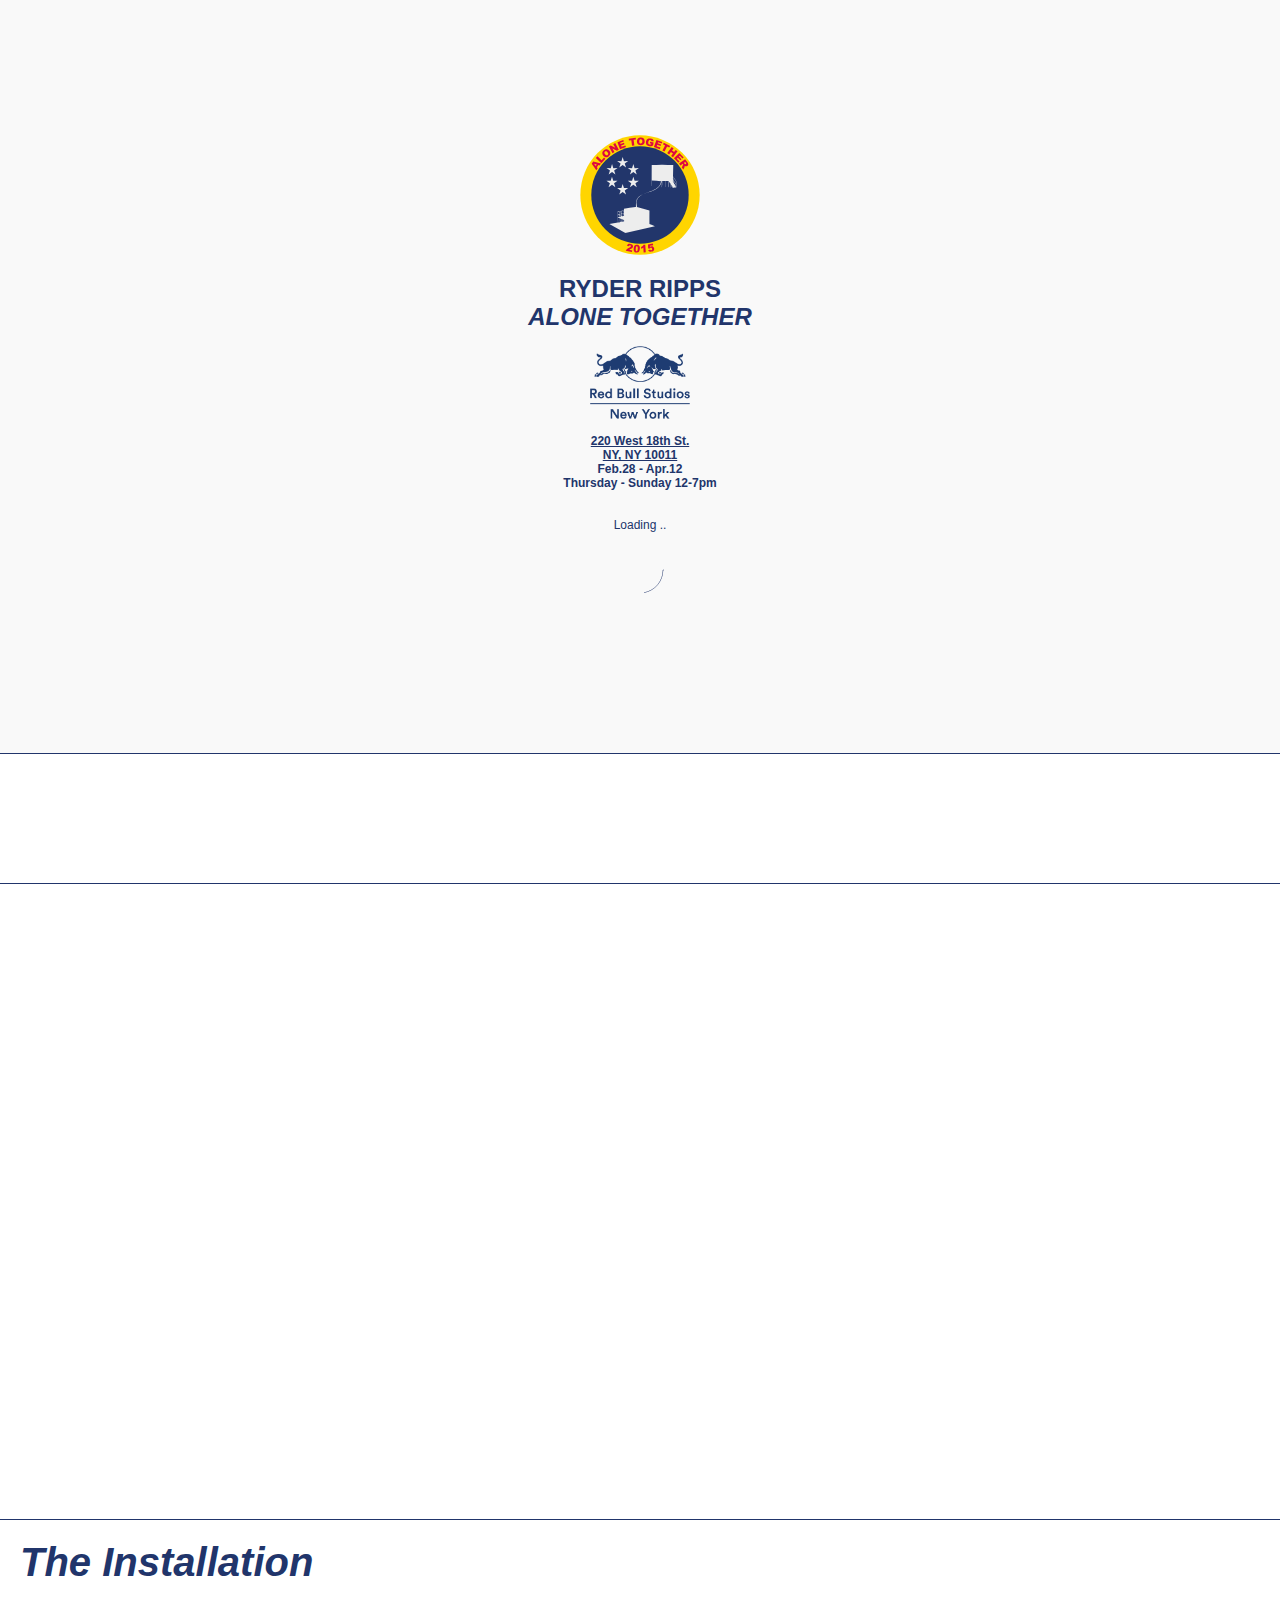
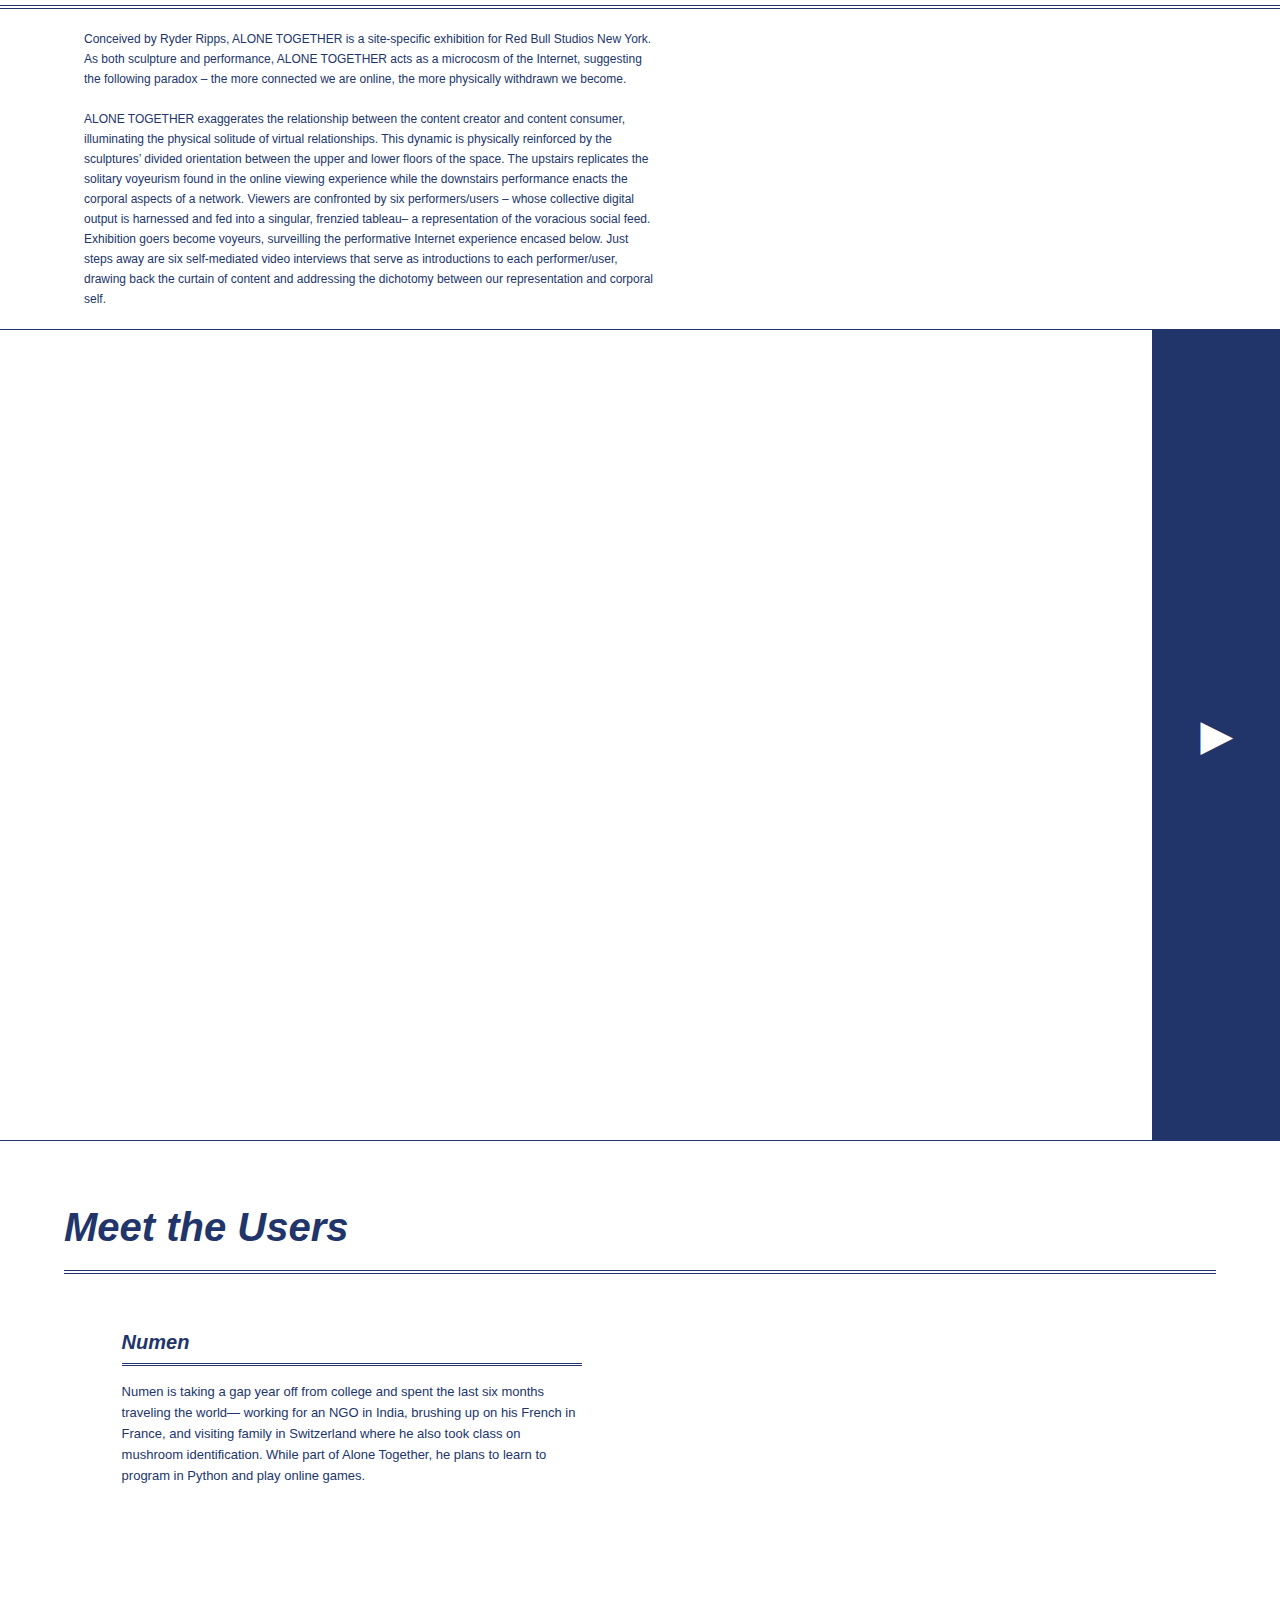
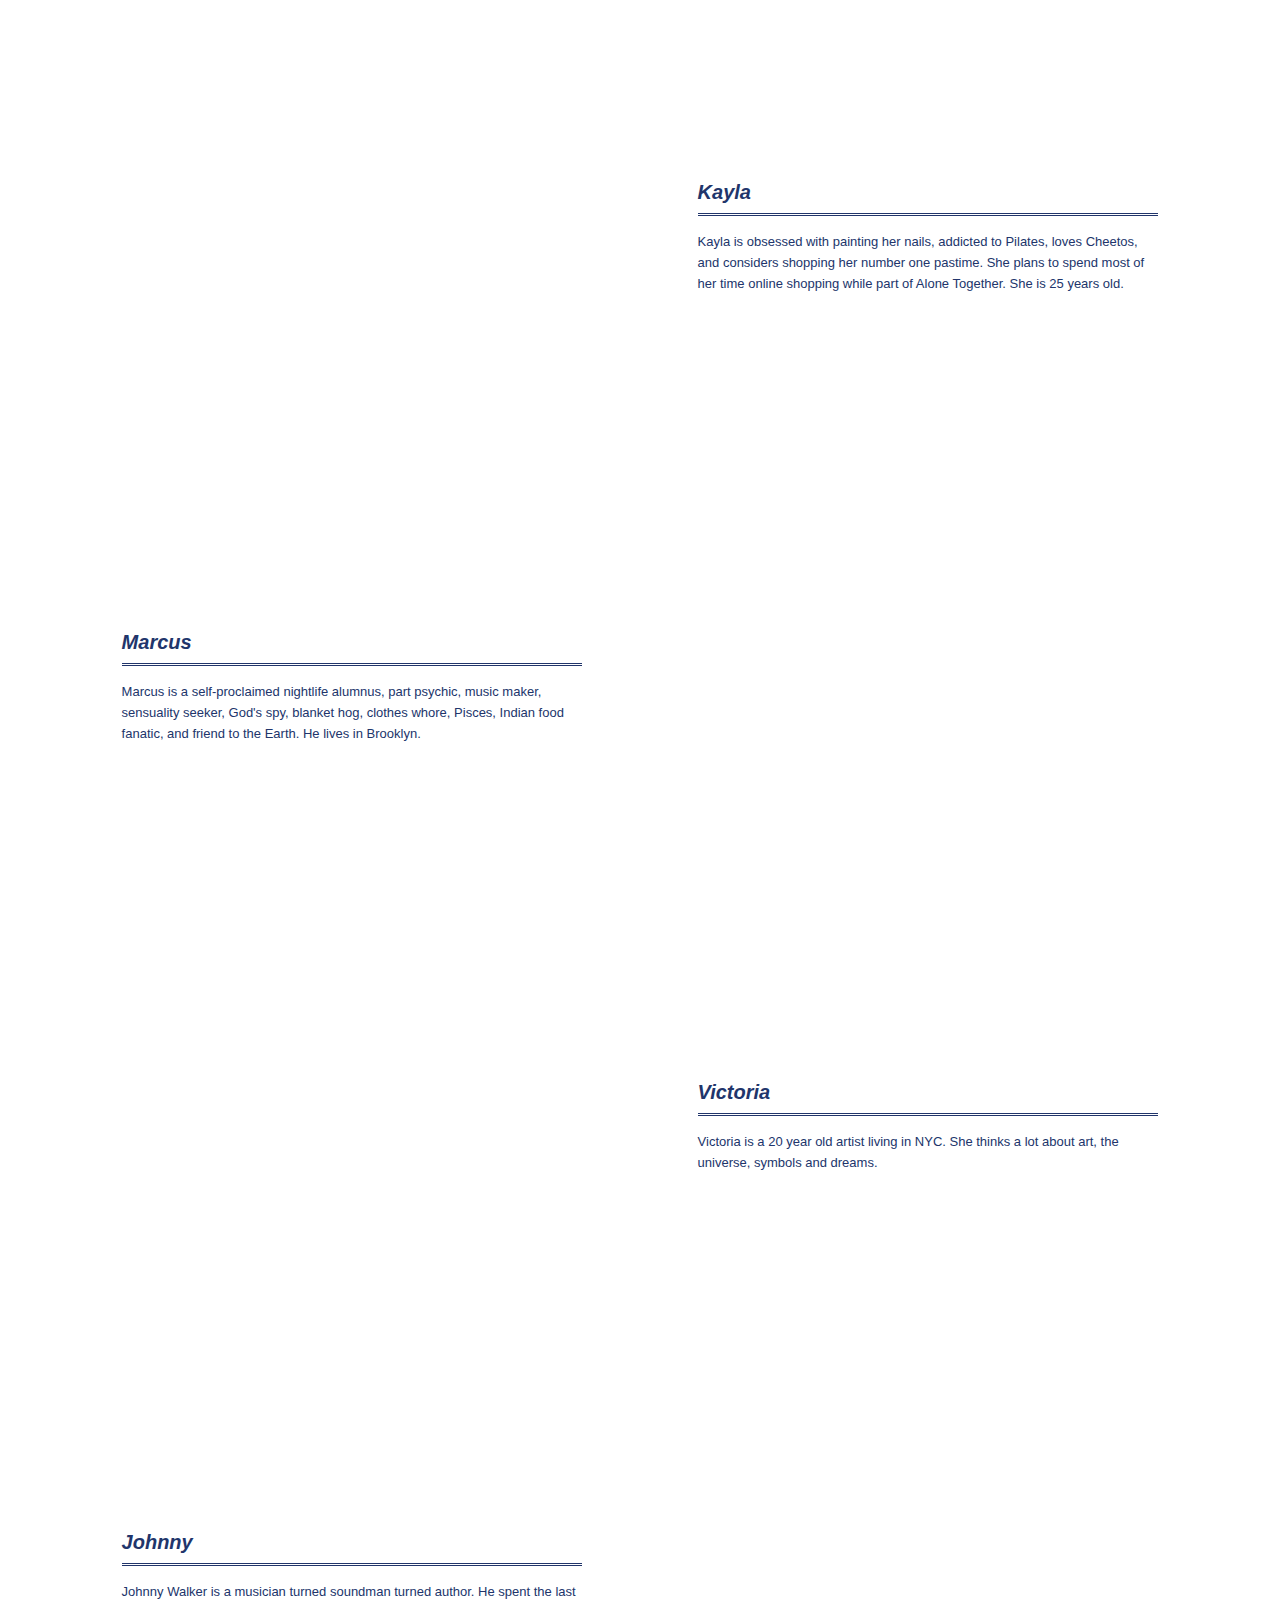
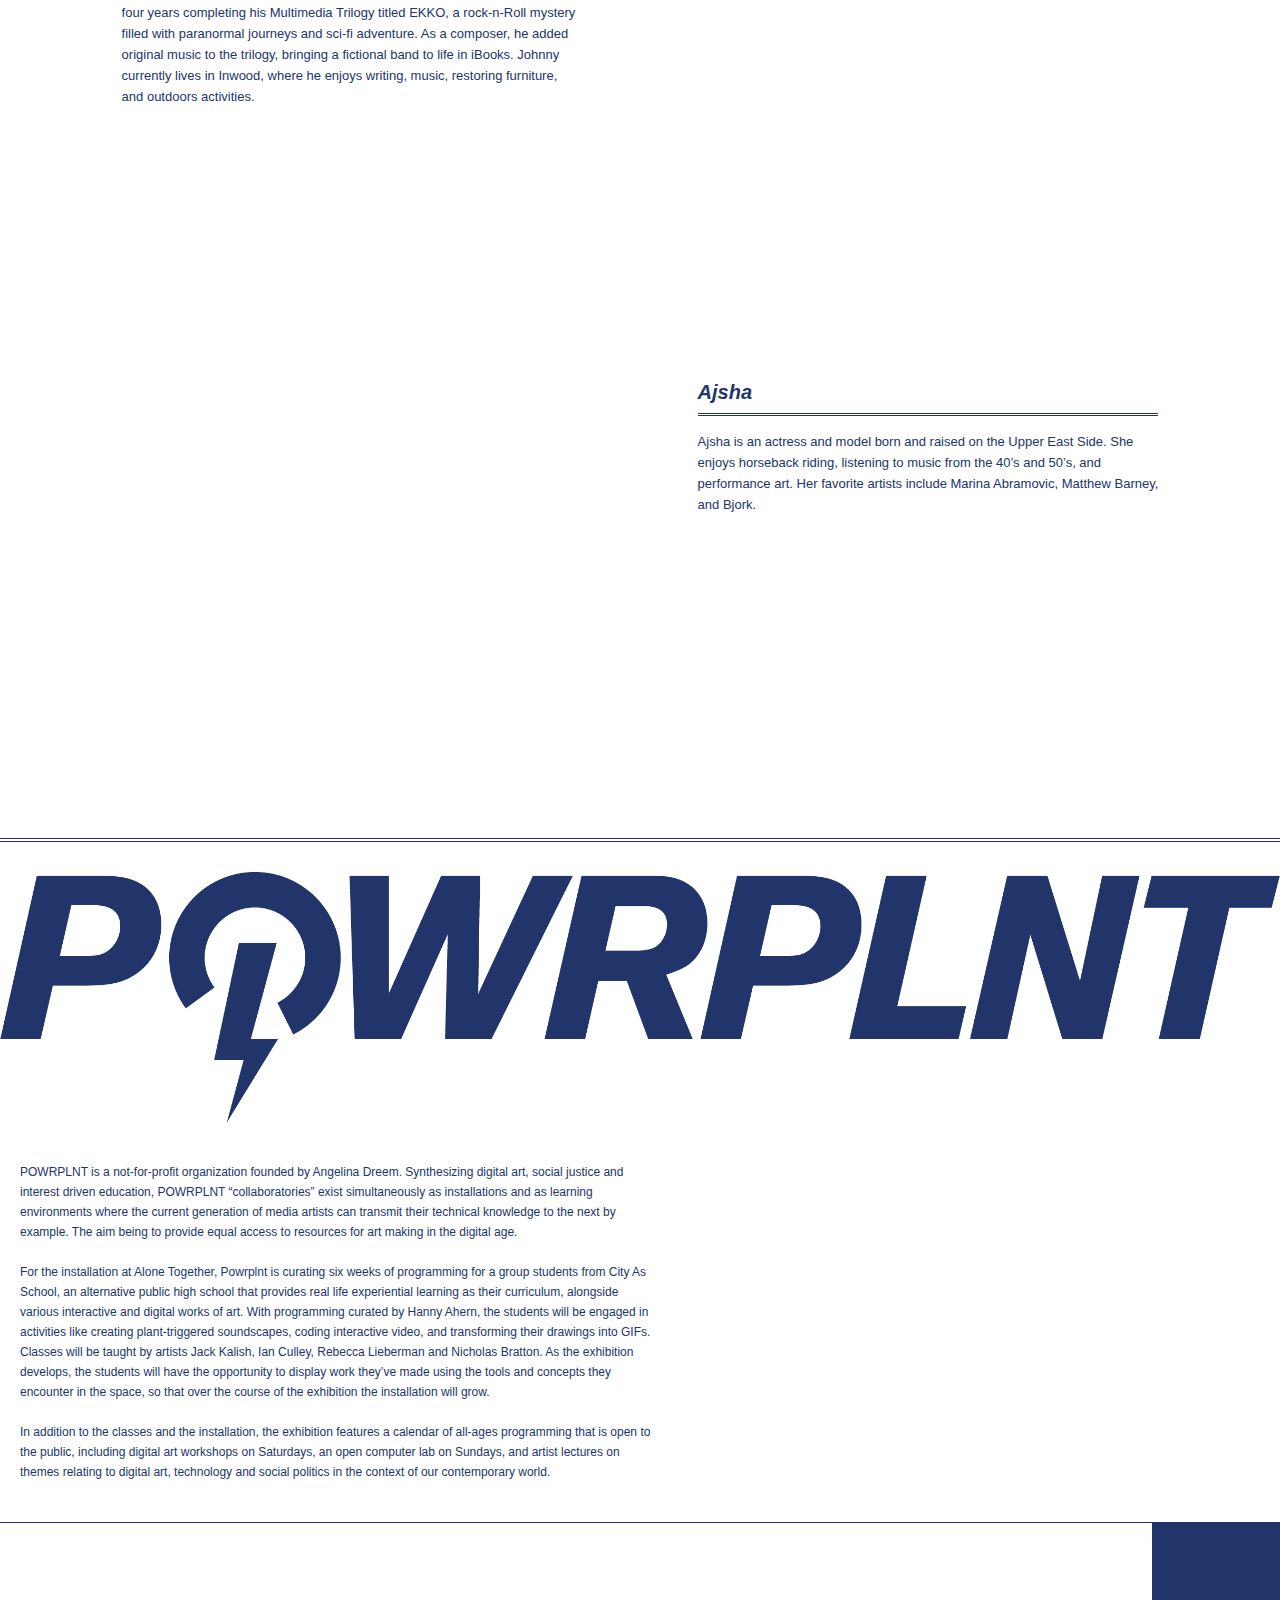
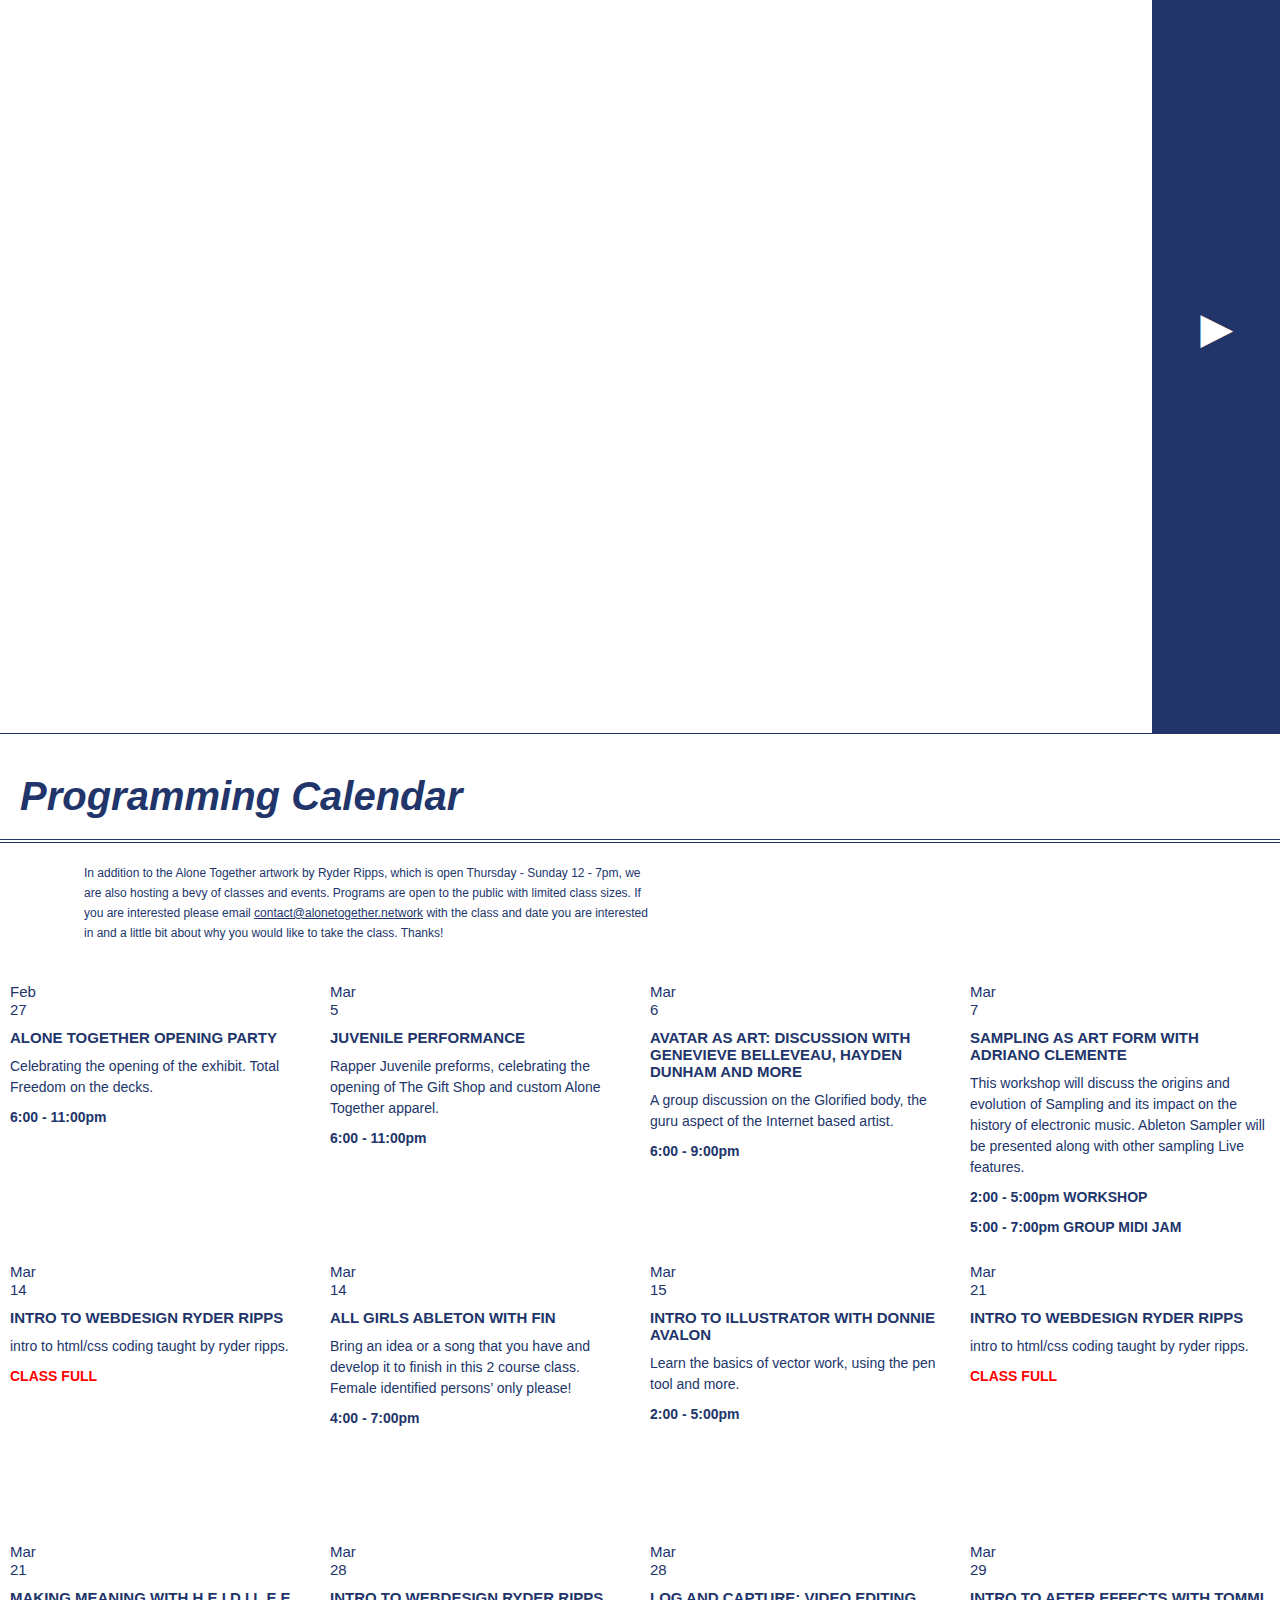
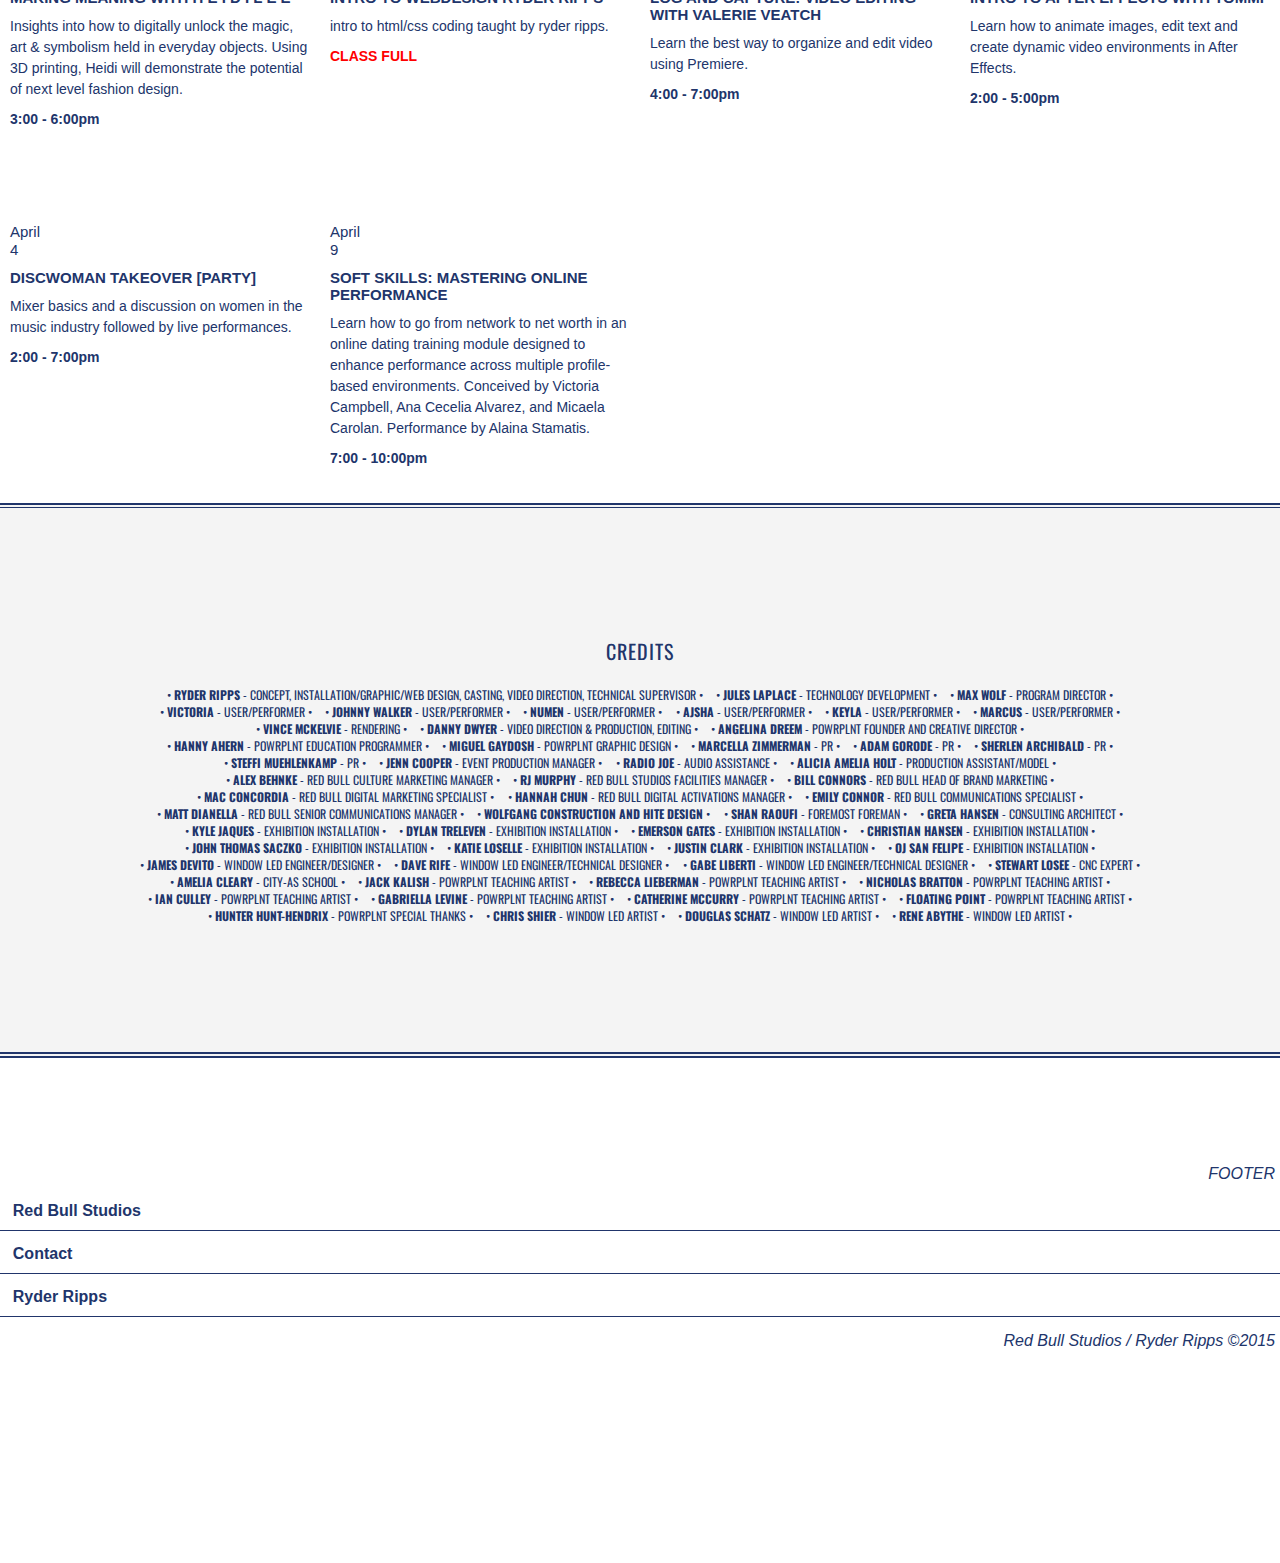
<file: index.html>
<!DOCTYPE HTML PUBLIC "-//W3C//DTD HTML 4.01 Transitional//EN">
<html lang="en">
<!-- ===============================================================

                             __,..+=.__
            *               |'-._      `'-,
         *     *            |    `'+-------|
                            |      |       |         ALONE
         *     *            |      |  ..   |         TOGETHER
            *               |      |       |         2015
                            `'-._  | |\ |\ |
                            |    `'`--|\--\'
                             ``'/.,|___|\--\
                              ,/        "'--'
                    ,========"'
                   /
                  /|\
              ___/_|_\__
             |'-._      `'-.,_
          /|_/    `"'+--------+
         /--/|       |        |
        /--/||       |        |
       /--/| |       |        |
      /--/|  |       |        |
     /--/|    `'"-.,_|________|
================================================ site by okfocus -->
   <head>
      <title>ALONE TOGETHER - RYDER RIPPS - RED BULL STUDIOS</title>
      <meta http-equiv="Content-Type" content="text/html; charset=utf-8">
      <meta http-equiv="X-UA-Compatible" content="IE=edge,chrome=1"/>
      <meta name="viewport" content="width=device-width, initial-scale=1.0"/>
      <meta name="keywords" content="ryder ripps, alone together, red bull studios"/>
      <meta name="description" content="Conceived by Ryder Ripps, ALONE TOGETHER is a site-specific exhibition for Red Bull Studios New York, open Feb. 28 to Apr. 10"/>
      <meta name="author" content="RYDER RIPPS" />
      <link rel="shortcut icon" href="img/favicon.png"/>
      <meta property="og:title" content="RYDER RIPPS - ALONE TOGETHER"/>
      <meta property="og:type" content="website"/>
      <meta property="og:url" content="http://alonetogether.network/"/>
      <meta property="og:image" content="http://alonetogether.network/img/fb-share.png" />
      <link rel="image_src" href="http://alonetogether.network/img/alone-square.png" />
      <meta property="og:site_name" content="RYDER RIPPS - ALONE TOGETHER" />
<link href='http://fonts.googleapis.com/css?family=Oswald:400,700|Open+Sans:300italic,400italic,700italic,800italic,400,300,700,800' rel='stylesheet' type='text/css'>
<link rel="stylesheet" href="flickity.css" type="text/css">

   </head>

<body class="init">
	<style>
	*{
		box-sizing: border-box;
	}
	h1, h2, h3, h4, h5, p {
		margin:0;
		padding:0;
	}
	a {
		color:#21356B;
	}
	body,html { width: 100%; height: 100%; }
	body.init {
		opacity: 0;
	}
	body {
		font-family: 'Open Sans Condensed', sans-serif;	
		margin:0;
		padding:0;
		color:#21356B;	
	}
	body.loading {
		overflow: hidden;
	}
	
	#loader {
		-webkit-transition: opacity 0.3s linear;
		transition: opacity 0.3s linear;
		opacity: 0;
	}
	.loading #loader {
		opacity: 1;
	}
	#real_loader {
		width: 48px;
		height: 48px;
	}
	.loading #real_loader {
		-webkit-animation: spin 0.5s infinite linear;
		animation: spin 0.5s infinite linear;
	}
	@-webkit-keyframes spin {
		0% { -webkit-transform: rotate(0deg) }
		100% { -webkit-transform: rotate(360deg) }
	}
	@keyframes spin {
		0% { transform: rotate(0deg) }
		100% { transform: rotate(360deg) }
	}
	.init .down-arrow,
	.loading .down-arrow {
		opacity: 0;
	}
	.down-arrow {
		cursor: pointer;
		text-align: center;
		-webkit-animation: bouncy 4.0s ease infinite;
		-moz-animation: bouncy 4.0s ease infinite;
		animation: bouncy 4.0s ease infinite;
		-webkit-transition: opacity 0.4s;
		transition: opacity 0.4s;
	}
	.down-arrow img {
		width: 50px !important;
	}
	@-webkit-keyframes bouncy { 50% { -webkit-transform: translateY(30px); } }
	@-moz-keyframes bouncy { 50% { -moz-transform: translateY(30px); } }
	@keyframes bouncy { 50% { transform: translateY(30px); } }
	
	.top {
		text-align: center;
		font-size: 12px;
		padding: 15vh 0;
		background: #f9f9f9;
		border-bottom: 1px solid;
	}

	#logo {
		width: 120px;
		height: 120px;
		margin-bottom:20px;
	}
	
	.rapper {
		width:100%;
		margin:0 auto;
		padding-bottom:60px;
	}

	.video {
		width:100%;
		display:table;
		height:85vh;
		background:url(http://okfocus.s3.amazonaws.com/images/ALONE-TOGETHER-GROUP-1.jpg)no-repeat center;
		background-size:cover;
		vertical-align:middle;
		-webkit-transition: opacity 0.3s;
		transition: opacity 0.3s;
	}
	.init .video,
	.loading .video {
		opacity: 0;
	}
	.player {
		position: fixed;
		top: 0; left: 0;
		width: 100%; height: 100%;
		background-color: rgba(0,0,0,0.9);
		z-index: 2;
		display: none;
	}
	.player .close {
		position: absolute;
		top: 20px;
		right: 20px;
		cursor: pointer;
		opacity: 0.3;
	}
	.desktop .player .close:hover {
		opacity: 1.0;
	}
	#youtube {
		position: absolute;
		top: 50%;
		left: 50%;
		-webkit-transform: translate(-50%, -50%);
		transform: translate(-50%, -50%);
	}
	.fixed {
/* 
		overflow: hidden;
		position: relative;
 */
		background-attachment: fixed;
	}
	.fixed div.bg {
		display: block !important;
		position: absolute;
		top: 0; left: 0;
		width: 100%;
		height: 100vh !important;
		background-size: cover;
		background-position: top center;
		z-index: 0;
	}
	.firefox .fixed {
		background-attachment: fixed;
	}
/* 
	.firefox .fixed.cell {
		background-attachment: scroll;
	}
 */
	.okgallery .fixed.cell {
		background-attachment: scroll;
	}

	.video div {
		display:table-cell;
		vertical-align:middle;
		height:30px;
		text-align:center;
		z-index: 1;
		width: 100%;
	}
	.video div span {
		background:white;
		display: block;
		-webkit-transition:0.3s background;
		transition:0.3s background;
		font-size: 2vw;
		font-style: italic;
		width: 100%;
	}
	.video h2 {
		display: inline;
		-webkit-transform: translateX(-50%);
		transform: translateX(-50%);
		padding:5px 11px 0 5px;
		margin:0;
		z-index: 1;
		position: absolute;
		background: white;
	}
	.desktop .video h2:hover {
		color:white;
		background:#21356B;
		cursor:pointer;
	}
	.team {
		padding: 5%;
		display:inline-block;
		width:100%;
		border-bottom: 4px double;
		margin-bottom: 30px;
		border-top: 1px solid;
	}
	h1.hed {
		border-bottom:4px double;
		font-style:italic;
		padding-bottom:20px;
		font-size:40px;
	}
	.user {
		display: table;
		width: 100%;
	}
	.user span{
		float: left;
		width: 50%;
		display: inline-block;
		padding:5%;
		font-size: 13px;
		line-height: 21px;
	}
	.firefox .user div {
		background-attachment: fixed;
		-webkit-transform: translateZ(0);
	}
	.user div{
		display: inline-block;
		height: 50vh;
		width: 50%;
		background-size: 50%;
		background-position: top left;
		float:left;
	}
	.user .bg {
		background-size: 50%;
		background-position: top left;
	}
	.user.numen div{
		background-image: url(http://s3.amazonaws.com/okfocus/images/alone-together/numen.jpg);
	}
	.user.kayla div{
		background-image: url(http://okfocus.s3.amazonaws.com/images/alone-together/kayla.jpg);
	}
	
	.user.marcus div{
		background-image: url(http://s3.amazonaws.com/okfocus/images/alone-together/marcus.jpg);
	}
	
	.user.victora div{
		background-image: url(http://okfocus.s3.amazonaws.com/images/alone-together/victoria.jpg);
	}
	
	.user.johnny div{
		background-image: url(http://s3.amazonaws.com/okfocus/images/alone-together/johnny.jpg);
	}
	
	.user.ajsha div{
		background-image: url(http://okfocus.s3.amazonaws.com/images/alone-together/ajsha.jpg);
	}
	
	
	.user span h2{
		border-bottom:3px double;
		font-style:italic;
		padding-bottom:10px;
		font-size:20px;
		margin-bottom:15px;
	}
	
	.blurb {
		border-bottom:1px solid;
		display:inline-block;
		width:100%;
	}
	
	.blurb h1.hed {
		border-top: 1px solid;
		padding-top: 20px;
		padding-left:20px;
	}
	
	.blurb.cal h1.hed {
		border-top: 0;
	}
	
	h4.sub {
		font-weight:100;
		width:50%;
		margin:20px;
		font-size:12px;
		line-height:20px;
		padding-left:5%;
	}

	.okgallery{
		height: 90%!important;
		width:90%!important;
		float:left;
		cursor: url(http://static.tumblr.com/fjuuplb/jvHn6re6l/next-cursor.png), auto!important;
	}
	.okgallery .cell {
		background-position:top center!important;
		background-size:cover!important;
		background-repeat:repeat;
		background-color:white;
		background-attachment: fixed;
		width: 100%; height: 100%;
	}
	.okgallery div {
		width: 100%;
		height: 100%;
	}
	.okgallery .caption {
		position: absolute;
		bottom: 0;
		left: 0;
		padding: 8px 10px;
		height: auto;
		max-width: 100%;
		font-weight: 800;
		font-size: 12px;
		line-height: 20px;
		background: rgba(255,255,255,0.8);
		z-index: 2;
		width: 100%;
		border-top: 1px solid;
		font-style: italic;
	}
	.next {
		float: left;
		width: 10%;
		height: 90%;
		background: #21356B;
		text-align: center;
		color:white;
		display: table;
	}
	.next span{
		display: table-cell;
		vertical-align: middle;
		font-size: 40px;
		font-weight: bold;
		cursor: url(http://static.tumblr.com/fjuuplb/jvHn6re6l/next-cursor.png), auto!important;
		-webkit-transition:0.3s background;
		transition:0.3s background;
	}
	.next span:hover {
		background:#FFD400;
		-webkit-user-select:none;
		
	}
	.power {
		display:inline-block;
		width:100%;
		border-bottom:1px solid;
	}
	.power img {
		max-width:100%;
	}
	.power .sub {
		padding:20px 0;
	}
	.cal{
		display:inline-block;
		width:100%;
		padding:20px 0;
		border-top: 1px solid;
	}

	.event {
		width: 25%;
		float: left;
		padding: 20px 10px;
		-webkit-transition: 0.3s background;
		transition: 0.3s background;
		height: 280px;
	}
	/*
	.desktop .event:hover {
		cursor:pointer;
		background:#f6f6f6;
	}
	*/
	.event p{
		font-weight: 100;
		font-size: 15px;
		line-height:18px;
		margin-bottom: 10px;
	}

	.event h1{
		font-weight: 600;
		font-size: 15px;
		margin-bottom: 10px;
		text-transform: uppercase;
	}
	.event h2{
		font-weight: 500;
		font-size: 14px;
		line-height: 21px;	
	}
	.event h3{
		font-weight: 600;
		font-size: 14px;
		line-height: 21px;
		margin-top: 9px;
	}
	.press {
		padding:5vw 0;
		text-align:center;
		font-weight:900;
		background:#21356B;
	}
	.press a {
		color:white;
		text-decoration:none;
		font-style:italic;
		font-size:5vw;
	}
	.press img {
		width:100px;
	}
	.desktop .press a:hover {
		text-decoration:underline;
	}
	.credits {
		text-align: center;
		display: inline-block;
		width: 100%;
		padding: 10%;
		border-top: 4px double;
		font-family: 'Oswald', sans-serif;
		font-size: 12px;
		background: #f4f4f4;
		border-bottom: 6px double;
	}
	.credits h1 {
		margin-bottom:20px;
		font-weight:400;
		font-size:20px;
		letter-spacing:1px;
	}
	.credits span {
		text-transform:uppercase;
		margin:0 0.5%;
		display:inline-block;
	}
	.credits span:before {
		content:"• ";
	}
	.credits span:after {
		content:" •";
	}
	.credits span a {
		text-decoration:none;
		font-weight:700;	
	}
	.credits span a:hover {
		text-decoration:underline;
	}
	.credits span b {
		font-weight:700;	
	}
	.footer {
		display:inline-block;
		width:100%;
		padding:8vw 0;
	}
	
	.footer a{
		border-bottom:1px solid;
		display:inline-block;
		width:100%;
		float:left;
		padding: 14px 1vw 10px;
		text-decoration:none;
		font-weight:900;
	}
	.desktop .footer a:hover {
		background:#21356B;
		color:white;
	}
	.footer span {
		width:100%;
		display:inline-block;
		padding: 5px;
		text-align:right;
		font-style:italic;
	}
	
	
		@media only screen and (max-device-width: 480px)  { 
			.rapper, p, .press table, .right {
				width:100%;
			}

			.top {
				padding:90px 0;
				border-bottom: 0px solid;
			}
			.top h4 {
				font-size: 15px;
				line-height: 18px;
			}
			
			.video div span {
				font-size: 20px;
				
			}
			div{
				background-attachment:scroll!important;
			}
			.fixed{
				background-attachment:scroll!important;
			}

			.blurb h1 {
				padding-left:2px;
			}

			.team {
				display:none;
			}
			.event {
			width: 50%;
			padding: 20px 10px;
			height: auto;
      min-height: 290px;
			}
			.event h2 {
			font-size: 12px;
			line-height: 18px;
			}
			.event h1 {
			font-size: 16px;
			margin-bottom: 8px;
		}
			.power img {
			margin-top: 20px;
			}
			h4.sub {
			margin: 0;
			padding: 18px!important;
			width:100%;
		}
		.credits span {
		margin: 8px 0.5%;
	}
		.next {
			display:none;
		}
		.caption { width: 100% }
		.okgallery {
		width: 100%!important;
		height: 40%!important;
	}
	.footer span, .footer {
		text-align:center;
	}
		}
	</style>
	
	<div class="rapper">
		
		<div class="top">
			<img src="img/RED_BULL_ALONE_TOGETHER_LOGO.svg" id="logo">
			<h1>RYDER RIPPS</h1>
			<h1><i>ALONE TOGETHER</i></h1>
			<a href="http://www.redbullstudios.com/newyork" target="_blank">
			<img src="img/red-bull-studios-new-york-logo.png" style="width:100px;vertical-align:middle;margin:15px 0;">
			</a>
			<h4><a href="https://www.google.com/maps/place/220+W+18th+St,+New+York,+NY+10011/@40.7415456,-73.9990224,17z/data=!3m1!4b1!4m2!3m1!1s0x89c259bc149de89b:0x6b988fa1bf454177" target="_blank">220 West 18th St.</h4>
			<h4>NY, NY 10011</a></h4>
			<h4>Feb.28 - Apr.12</h4>
			<h4>Thursday - Sunday 12-7pm</h4>
			<br><br>
			<div id="loader">
				Loading ..<br><br>
				<canvas id="real_loader" width="96" height="96"></canvas>
			</div>
			<span class="down-arrow"><img src="img/down-arrow.png"></span>
		</div>
		
		<div class="video fixed">
			<div>
				<span>
					<h2>WATCH TRAILER</h2>
				</span>
			</div>
		</div>
		<div class="player">
			<div id="youtube"></div>
			<div class="close"><img src="img/close.png"></div>
		</div>
		
		
		<div class="blurb">
			<h1 class="hed">The Installation</h1>
			<h4 class="sub">
				Conceived by Ryder Ripps, ALONE TOGETHER is a site-specific exhibition for Red Bull Studios New York. As both sculpture and performance, ALONE TOGETHER acts as a microcosm of the Internet, suggesting the following paradox – the more connected we are online, the more physically withdrawn we become. 
<br><br>
				ALONE TOGETHER exaggerates the relationship between the content creator and content consumer, illuminating the physical solitude of virtual relationships. This dynamic is physically reinforced by the sculptures’ divided orientation between the upper and lower floors of the space. The upstairs replicates the solitary voyeurism found in the online viewing experience while the downstairs performance enacts the corporal aspects of a network. Viewers are confronted by six performers/users – whose collective digital output is harnessed and fed into a singular, frenzied tableau– a representation of the voracious social feed. Exhibition goers become voyeurs, surveilling the performative Internet experience encased below. Just steps away are six self-mediated video interviews that serve as introductions to each performer/user, drawing back the curtain of content and addressing the dichotomy between our representation and corporal self.
			</h4>
			</div>
			<div class="okgallery" id="alone-gallery">
				<div class="cell fixed" data-caption="ALONE-TOGETHER-RYDER-RIPPS-UPSTAIRS-VIEWING-BOX.jpg" style="background-image:url(http://okfocus.s3.amazonaws.com/images/ALONE-TOGETHER-RYDER-RIPPS-UPSTAIRS-VIEWING-BOX.jpg)"></div>
				<div class="cell fixed" data-caption="ALONE-TOGETHER-RYDER-RIPPS-UPSTAIRS-AJSHA-VIEWING.jpg" style="background-image:url(http://okfocus.s3.amazonaws.com/images/ALONE-TOGETHER-RYDER-RIPPS-UPSTAIRS-AJSHA-VIEWING.jpg)"></div>
				<div class="cell fixed" data-caption="ALONE-TOGETHER-RYDER-RIPPS-DOWNSTAIRS-WORKSTATIONS.jpg" style="background-image:url(http://okfocus.s3.amazonaws.com/images/ALONE-TOGETHER-RYDER-RIPPS-DOWNSTAIRS-WORKSTATIONS.jpg)"></div>
				<div class="cell fixed" data-caption="ALONE-TOGETHER-RYDER-RIPPS-DOWNSTAIRS.jpg" style="background-image:url(http://okfocus.s3.amazonaws.com/images/ALONE-TOGETHER-RYDER-RIPPS-DOWNSTAIRS.jpg)"></div>
				<div class="cell fixed" data-caption="ALONE-TOGETHER-RYDER-RIPPS-DOWNSTAIRS-FISHEYE.jpg" style="background-image:url(http://okfocus.s3.amazonaws.com/images/ALONE-TOGETHER-RYDER-RIPPS-DOWNSTAIRS-FISHEYE.jpg)"></div>
				<div class="caption"></div>
			</div>
			<span class="next">
				<span>
				&#9654;
				</span>
			</span>
		
		
		<div class="team">
			<h1 class="hed">Meet the Users</h1>
			
			<div class="user numen">
				<span>
					<h2>Numen</h2>
					Numen is taking a gap year off from college and spent the last six months traveling the world— working for an NGO in India, brushing up on his French in France, and visiting family in Switzerland where he also took class on mushroom identification. While part of Alone Together, he plans to learn to program in Python and play online games. 
				</span>
				<div class="fixed">
				</div>
			</div>
			
			<div class="user kayla">
				<div class="fixed">
				</div>
				<span>
					<h2>Kayla</h2>
					Kayla is obsessed with painting her nails, addicted to Pilates, loves Cheetos, and considers shopping her number one pastime. She plans to spend most of her time online shopping while part of Alone Together. She is 25 years old.
				</span>
			</div>
			
			<div class="user marcus">
				<span>
					<h2>Marcus</h2>
					Marcus is a self-proclaimed nightlife alumnus, part psychic, music maker, sensuality seeker, God's spy, blanket hog, clothes whore, Pisces, Indian food fanatic, and friend to the Earth. He lives in Brooklyn. 
				</span>
				<div class="fixed">
				</div>
			</div>
			
			<div class="user victora">
				<div class="fixed">
				</div>
				<span>
					<h2>Victoria</h2>
					Victoria is a 20 year old artist living in NYC. She thinks a lot about art, the universe, symbols and dreams. 
				</span>
			</div>
			
			<div class="user johnny">
				<span>
					<h2>Johnny</h2>
					Johnny Walker is a musician turned soundman turned author. He spent the last four years completing his Multimedia Trilogy titled EKKO, a rock-n-Roll mystery filled with paranormal journeys and sci-fi adventure. As a composer, he added original music to the trilogy, bringing a fictional band to life in iBooks. Johnny currently lives in Inwood, where he enjoys writing, music, restoring furniture, and outdoors activities.
				</span>
				<div class="fixed">
				</div>
			</div>
			
			<div class="user ajsha">
				<div class="fixed">
				</div>
				<span>
					<h2>Ajsha</h2>
					Ajsha  is an actress and model born and raised on the Upper East Side. She enjoys horseback riding, listening to music from the 40’s and 50’s, and performance art. Her favorite artists include Marina Abramovic, Matthew Barney, and Bjork.  				</span>
			</div>
				
		</div>
		
		<div class="power">
			<img src="img/POWRPLNT_Logo.png">
			<h4 class="sub">
				POWRPLNT is a not-for-profit organization founded by Angelina Dreem.  Synthesizing digital art, social justice and interest driven education, POWRPLNT “collaboratories” exist simultaneously as installations and as learning environments where the current generation of media artists can transmit their technical knowledge to the next by example. The aim being to provide equal access to resources for art making in the digital age.
<br><br>
				For the installation at Alone Together, Powrplnt is curating six weeks of programming for a group students from City As School,  an alternative public high school that provides real life experiential learning as their curriculum, alongside various interactive and digital works of art.   With programming curated by Hanny Ahern, the students will be engaged in activities like creating plant-triggered soundscapes, coding interactive video, and transforming their drawings into GIFs. Classes will be taught by artists Jack Kalish, Ian Culley, Rebecca Lieberman and Nicholas Bratton.  As the exhibition develops, the students will have the opportunity to display work they’ve made using the tools and concepts they encounter in the space, so that over the course of the exhibition the installation will grow.  
<br><br>
				In addition to the classes and the installation, the exhibition features a calendar of all-ages programming that is open to the public, including digital art workshops on Saturdays, an open computer lab on Sundays, and artist lectures on themes relating to digital art, technology and social politics in the context of our contemporary world.
				
			</h4>
			</div>
			<div class="okgallery" id="powerplant-gallery">
				<div class="cell fixed" data-caption="Images of POWRPLNT Coming Soon" style="background-image:url(http://okfocus.s3.amazonaws.com/redbull/powrplnt-image5.jpg)"></div>
				<div class="cell fixed" data-caption="Images of POWRPLNT Coming Soon" style="background-image:url(http://okfocus.s3.amazonaws.com/redbull/powrplnt-image3.jpg)"></div>
				<div class="cell fixed" data-caption="Images of POWRPLNT Coming Soon" style="background-image:url(http://okfocus.s3.amazonaws.com/redbull/powrplnt-image8.jpg)"></div>
				<div class="cell fixed" data-caption="Images of POWRPLNT Coming Soon" style="background-image:url(http://okfocus.s3.amazonaws.com/redbull/powrplnt-5.jpg)"></div>
				<div class="caption" style="display:none"></div>
			</div>
			<span class="next">
				<span>
				&#9654;
				</span>
			</span>

			
			<div class="cal blurb">
				<h1 class="hed">Programming Calendar</h1>
				<h4 class="sub">In addition to the Alone Together artwork by Ryder Ripps, which is open Thursday - Sunday 12 - 7pm, we are also hosting a bevy of classes and events. Programs are open to the public with limited class sizes. If you are interested please email <a href="mailto:contact@alonetogether.network">contact@alonetogether.network</a> with the class and date you are interested in and a little bit about why you would like to take the class. Thanks!
				</h4>

				
				<div class="event">
				        <p class="date">Feb<br>27</p>
				        <h1>Alone Together Opening Party</h1>
				        <h2 class="byline">Celebrating the opening of the exhibit. Total Freedom on the decks.</h2>
				        <h3>6:00 - 11:00pm</h3>
				 </div>
				
				<div class="event">
				        <p class="date">Mar<br>5</p>
				        <h1>Juvenile Performance</h1>
				        <h2 class="byline">Rapper Juvenile preforms, celebrating the opening of The Gift Shop and custom Alone Together apparel.</h2>
				        <h3>6:00 - 11:00pm</h3>
				 </div>
				
	
				
				<div class="event">
				        <p class="date">Mar<br>6</p>
				        <h1>Avatar as Art: Discussion with Genevieve Belleveau, Hayden Dunham and more</h1>
				        <h2 class="byline">A group discussion on the Glorified body, the guru aspect of the Internet based artist.</h2>
				        <h3>6:00 - 9:00pm</h3>
				 </div>
				
				<div class="event">
				        <p class="date">Mar<br>7</p>
				        <h1>Sampling as art form with Adriano Clemente</h1>
				        <h2 class="byline">This workshop will discuss the origins and evolution of Sampling and its impact on the history of electronic music. Ableton Sampler will be presented along with other sampling Live features.</h2>
				        <h3>2:00 - 5:00pm WORKSHOP</h3>
				        <h3>5:00 - 7:00pm GROUP MIDI JAM</h3>
				 </div>
				

				<div class="event">
				        <p class="date">Mar<br>14</p>
				        <h1>INTRO TO WEBDESIGN RYDER RIPPS</h1>
				        <h2 class="byline">intro to html/css coding taught by ryder ripps.</h2>
				        <h3><b style="color:red">CLASS FULL</b></h3>
				 </div>
				
				
				<div class="event">
				        <p class="date">Mar<br>14</p>
				        <h1>All Girls Ableton with FIN</h1>
				        <h2 class="byline">Bring an idea or a song that you have and develop it to finish in this 2 course class.
						Female identified persons’ only please!</h2>
				        <h3>4:00 - 7:00pm</h3>
				 </div>
				
				<div class="event">
				        <p class="date">Mar<br>15</p>
				        <h1>Intro to Illustrator with Donnie Avalon</h1>
				        <h2 class="byline">Learn the basics of vector work, using the pen tool and more.
						</h2>
				        <h3>2:00 - 5:00pm</h3>
				 </div>
				
				<div class="event">
				        <p class="date">Mar<br>21</p>
				        <h1>INTRO TO WEBDESIGN RYDER RIPPS</h1>
				        <h2 class="byline">intro to html/css coding taught by ryder ripps.</h2>
				        <h3><b style="color:red">CLASS FULL</b></h3>
				 </div>
				
				<div class="event">
				        <p class="date">Mar<br>21</p>
				        <h1>Making Meaning with H E I D I L E E</h1>
				        <h2 class="byline">Insights into how to digitally unlock the magic, art & symbolism held in everyday objects. Using 3D printing, Heidi will demonstrate the potential of next level fashion design.</h2>
				        <h3>3:00 - 6:00pm</h3>
				 </div>
				
				<div class="event">
				        <p class="date">Mar<br>28</p>
				        <h1>INTRO TO WEBDESIGN RYDER RIPPS</h1>
				        <h2 class="byline">intro to html/css coding taught by ryder ripps.</h2>
				        <h3><b style="color:red">CLASS FULL</b></h3>
				 </div>
				
				<div class="event">
				        <p class="date">Mar<br>28</p>
				        <h1>Log And Capture: Video Editing with Valerie Veatch</h1>
				        <h2 class="byline">Learn the best way to organize and edit video using Premiere.</h2>
				        <h3>4:00 - 7:00pm</h3>
				 </div>

				<div class="event">
				        <p class="date">Mar<br>29</p>
				        <h1>Intro to After Effects with Tommi</h1>
				        <h2 class="byline">Learn how to animate images, edit text and create dynamic video environments in After Effects.</h2>
				        <h3>2:00 - 5:00pm</h3>
				 </div>

				
				
				<div class="event">
				        <p class="date">April<br>4</p>
				        <h1>Discwoman Takeover [Party]</h1>
				        <h2 class="byline">Mixer basics and a discussion on women in the music industry followed by live performances.</h2>
				        <h3>2:00 - 7:00pm</h3>
				 </div>
				
				<div class="event">
				        <p class="date">April<br>9</p>
				        <h1>Soft Skills: Mastering Online Performance</h1>
				        <h2 class="byline">Learn how to go from network to net worth in an online dating training module designed to enhance performance across multiple profile-based environments. Conceived by Victoria Campbell, Ana Cecelia Alvarez, and Micaela Carolan. Performance by Alaina Stamatis.</h2>
				        <h3>7:00 - 10:00pm</h3>
				 </div>
				
			</div>
			<div class="credits">
				<h1>CREDITS</h1>
				<span><a href="http://ryder-ripps.com">Ryder Ripps</a> - CONCEPT, installation/graphic/web design, casting, video direction, technical supervisor</span>
				<span><a href="http://carbonpictures.com/jules/">JULES LAPLACE</a> - technology development</span>
				<span><b>Max Wolf</b> - Program Director</span>
				<span><b>victoria</b> - USER/PERFORMER</span>
				<span><b>johnny walker</b> - USER/PERFORMER</span>
				<span><b>numen</b> - USER/PERFORMER</span>
				<span><b>ajsha</b> - USER/PERFORMER</span>
				<span><b>keyla</b> - USER/PERFORMER</span>
				<span><b>marcus</b> - USER/PERFORMER</span>
				<span><a href="http://vincemckelvie.com/">VINCE MCKELVIE</a> - RENDERING</span>
				<span><a href="http://dannydwyer.com/">danny dwyer</a> - Video direction & production, editing</span>
				<span><b>Angelina Dreem</b> - POWRPLNT Founder and Creative Director</span>
				<span><b>Hanny Ahern</b> - powrplnt Education Programmer</span>
				<span><b>Miguel Gaydosh</b> - powrplnt Graphic Design</span>
				<span><b>Marcella Zimmerman</b> - PR</span>
				<span><b>Adam Gorode</b> - PR</span>
				<span><b>Sherlen Archibald</b> - PR</span>
				<span><b>Steffi Muehlenkamp</b> - PR</span>
				<span><b>Jenn Cooper</b> - Event Production Manager</span>
				<span><b>Radio Joe</b> - Audio Assistance</span>
				<span><b>Alicia Amelia Holt</b> - Production Assistant/Model</span>
				<span><b>Alex Behnke</b> - Red Bull Culture Marketing Manager</span>
				<span><b>RJ Murphy</b> - Red Bull Studios Facilities Manager</span>
				<span><b>Bill Connors</b> - Red Bull Head of Brand Marketing</span>
				<span><b>Mac Concordia</b> - Red Bull Digital Marketing Specialist</span>
				<span><b>Hannah Chun</b> - Red Bull Digital Activations Manager</span>
				<span><b>Emily Connor</b> - Red Bull Communications Specialist</span>
				<span><b>Matt Dianella</b> - Red Bull Senior Communications Manager</span>
				<span><b>Wolfgang Construction and Hite Design</b></span>
				<span><b>Shan Raoufi</b> - Foremost Foreman</span>
				<span><b>Greta Hansen</b> - Consulting Architect</span>
				<!--<span><b>Kyla Chevrier</b> - Exhibition Installation</span>-->
				<span><b>Kyle Jaques</b> - Exhibition Installation</span>
				<span><b>Dylan Treleven</b> - Exhibition Installation</span>
				<span><b>Emerson Gates</b> - Exhibition Installation</span>
				<span><b>Christian Hansen</b> - Exhibition Installation</span>
				<span><b>John Thomas Saczko</b> - Exhibition Installation</span>
				<span><b>Katie Loselle</b> - Exhibition Installation</span>
				<span><b>Justin Clark</b> - Exhibition Installation</span>
				<span><b>Oj San Felipe</b> - Exhibition Installation</span>
				<span><b>James DeVito</b> - Window LED Engineer/Designer</span>
				<span><b>Dave Rife</b> - Window LED Engineer/Technical Designer</span>
				<span><b>Gabe Liberti</b> - Window LED Engineer/Technical Designer</span>
				<span><b>Stewart Losee</b> - CNC EXPERT</span>
				<span><b>Amelia Cleary</b> - city-as school</span>
				<span><b><a href="http://jackkalish.com">Jack Kalish</a></b> - powrplnt teaching artist</span>
				<span><b>Rebecca Lieberman</b> - powrplnt teaching artist</span>
				<span><b>Nicholas Bratton</b> - powrplnt teaching artist</span>
				<span><b>Ian Culley</b> - powrplnt teaching artist</span>
				<span><b>Gabriella levine</b> - powrplnt teaching artist</span>
				<span><b>Catherine McCurry</b> - powrplnt teaching artist</span>
				<span><b>Floating Point</b> - powrplnt teaching artist</span>
				<span><b>Hunter Hunt-Hendrix </b> - powrplnt special Thanks</span>
				<span><a href="http://csh.bz/">Chris Shier</a> - Window LED Artist</span>
				<span><a href="http://freegucci.info/">Douglas Schatz</a> - Window LED Artist</span>
				<span><a href="http://aryl.ca/">Rene Abythe</a> - Window LED Artist</span>
			</div>
			<!--
			<div class="press">
				<a href="#">DOWNLOAD PRESS KIT</a>
			</div>
			-->
			<div class="footer">
				<span>FOOTER</span>
				<a href="http://www.redbullstudios.com/newyork">Red Bull Studios</a>
				<a href="mailto:contact@alonetogether.network">Contact</a>
				<a href="http://www.redbullstudios.com/newyork">Ryder Ripps</a>
				<span style="margin-top:10px">Red Bull Studios / Ryder Ripps ©2015</span>
				
			</div>
	
	</div>
</body>
<script src="https://ajax.googleapis.com/ajax/libs/jquery/1.11.2/jquery.min.js"></script>
<script src="js/flickity.pkgd.js"></script>
<script src="js/loader.js"></script>
<script src="js/fartscroll.js"></script>
<script src="js/site.js"></script>
<script type="text/javascript" src="http://www.youtube.com/player_api"></script>
</html>
</file>
